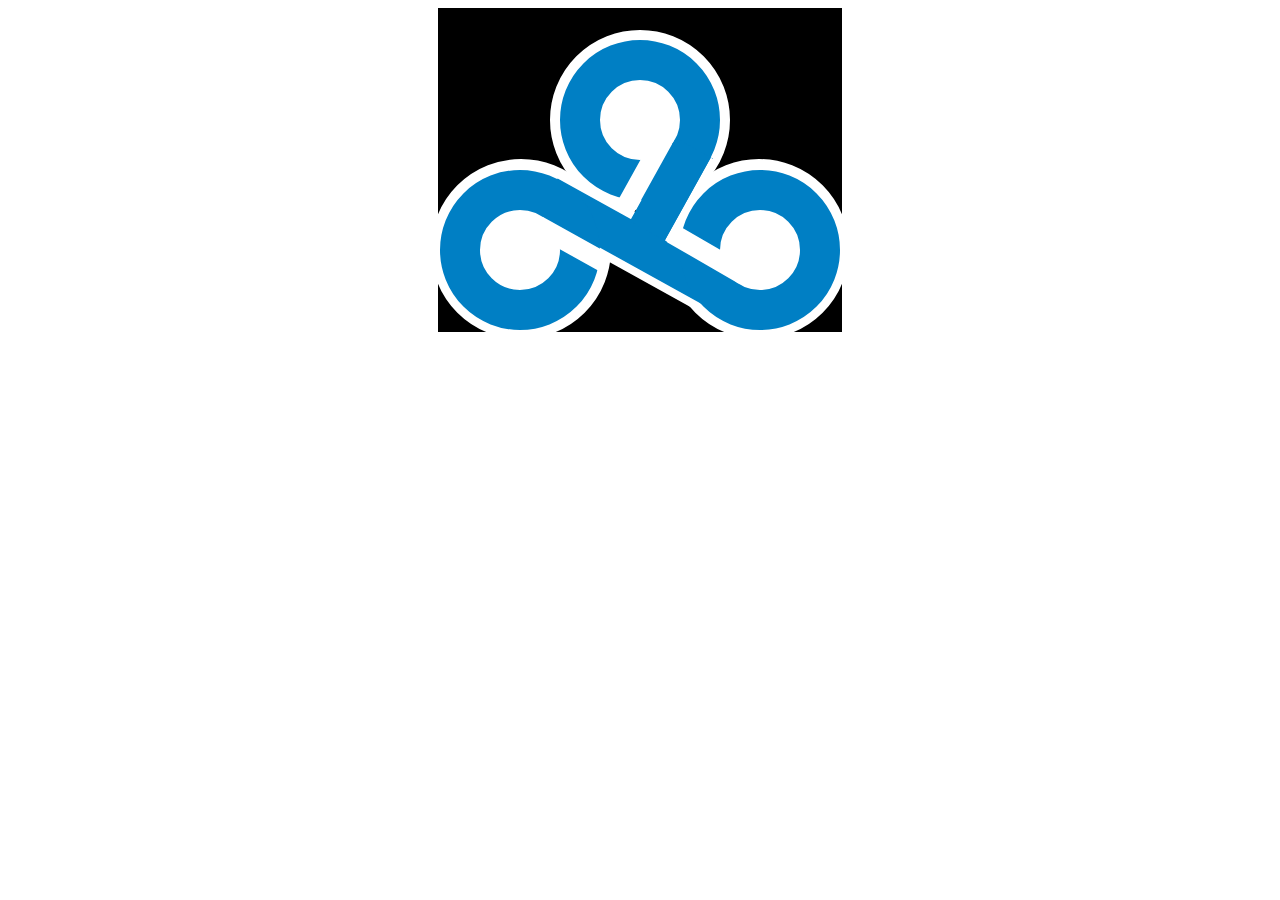
<file: c9/index.html>
<!doctype html>
<html lang="en">
<head>
    <meta charset="UTF-8">
    <meta name="viewport"
          content="width=device-width, user-scalable=no, initial-scale=1.0, maximum-scale=1.0, minimum-scale=1.0">
    <meta http-equiv="X-UA-Compatible" content="ie=edge">
    <title>Document</title>

    <link rel="stylesheet" href="style.css">

</head>
<body>
    <div class="container">
        <div class="bar pos1"></div>
        <div class="bar pos2"></div>
        <div class="circle pos1"></div>
        <div class="circle pos2"></div>
        <div class="circle pos3"></div>
        <div class="borderCircle pos1"></div>
        <div class="borderCircle pos2"></div>
        <div class="borderCircle pos3"></div>
        <div class="seperator pos1"></div>
        <div class="seperator pos2"></div>
        <div class="seperator pos3"></div>
    </div>
</body>
</html>
</file>
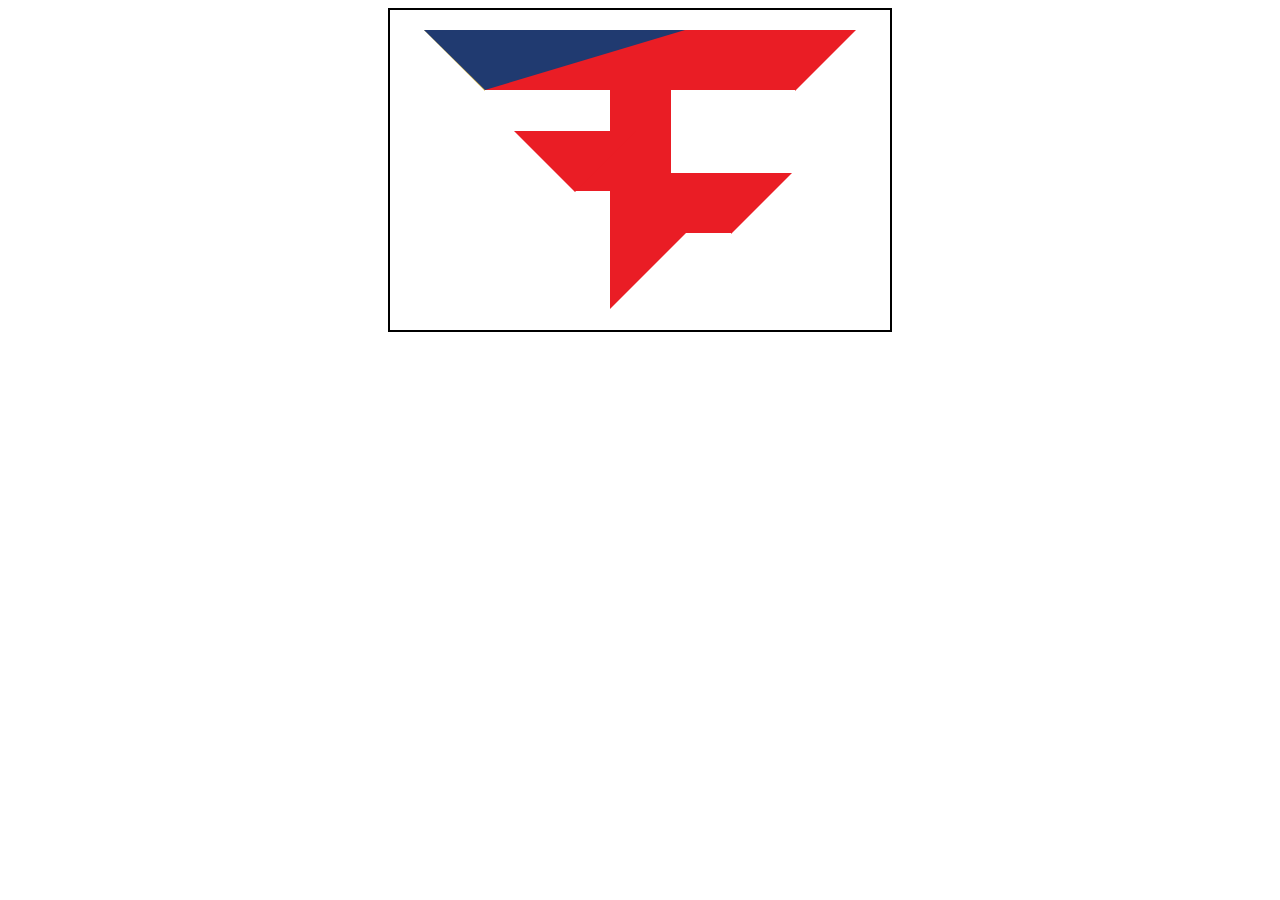
<file: faze/index.html>
<!doctype html>
<html lang="en">
<head>
    <meta charset="UTF-8">
    <meta name="viewport"
          content="width=device-width, user-scalable=no, initial-scale=1.0, maximum-scale=1.0, minimum-scale=1.0">
    <meta http-equiv="X-UA-Compatible" content="ie=edge">
    <title>Document</title>

    <link rel="stylesheet" href="style.css">

</head>
<body>
<div class="container">
    <div class="group1">
        <div class="bar pos1"></div>
        <div class="bar pos2"></div>
        <div class="bar pos3"></div>
        <div class="bar pos4"></div>
        <div class="bar pos5"></div>
        <div class="colorize pos1"></div>
        <div class="colorize pos2"></div>
        <div class="colorize pos3"></div>
    </div>
    <!--<div class="group2">-->
        <!--<div class="bar pos1"></div>-->
        <!--<div class="bar pos2"></div>-->
        <!--<div class="bar pos3"></div>-->
        <!--<div class="bar pos4"></div>-->
        <!--<div class="bar pos5"></div>-->
    <!--</div>-->
</div>
</body>
</html>
</file>
<file: c9/style.css>
.container {
    display: block;
    margin: 0 auto;
    height: 320px;
    max-width: 400px;
    position: relative;
    border: 2px solid #000;
    background: #000;
}
.bar {
    background: #007fc4;
    padding: 20px;
    position: absolute;
    border-radius: 2px;
}
.bar.pos1 {
    transform: rotate(29deg);
    bottom: 60px;
    right: 106px;
    width: 150px;
    border: 8px solid #fff;
    z-index: 3;
}
.bar.pos2 {
    transform: rotate(119deg);
    top: 158px;
    left: 185px;
    width: 55px;
    /* border-left: 5px solid #fff; */
    /* border-bottom: 5px solid #fff; */
    border-top: 5px solid #fff;
    /* border-right: 5px solid #fff; */
    z-index: 4;
}
.circle {
    background: #fff;
    border: 40px solid #007fc4;
    border-radius: 90px;
    position: absolute;
    height: 80px;
    width: 80px;
}
.circle.pos1 {
    margin: auto;
    top: 30px;
    left: 0;
    right: 0;
    z-index: 2;
}
.circle.pos2 {
    bottom: 0;
    left: 0;
    z-index: 3;
}
.circle.pos3 {
    bottom: 0;
    right: 0;
    z-index: 4;
}
.seperator {
    background: #fff;
    transform: rotate(30deg);
    display: inline-block;
    position: absolute;
    z-index: 4;
    border-radius: 2px;
}
.seperator.pos1 {
    transform: rotate(29deg);
    bottom: 76px;
    left: 92px;
    height: 20px;
    width: 78px;
}
.seperator.pos2 {
    transform: rotate(30deg);
    bottom: 66px;
    right: 90px;
    height: 20px;
    width: 85px;
}
.seperator.pos3 {
    transform: rotate(119deg);
    top: 155px;
    left: 161px;
    height: 20px;
    width: 85px;
}
.borderCircle {
    background: #fff;
    border: 50px solid #fff;
    z-index: 1;
    position: absolute;
    height: 80px;
    width: 80px;
    border-radius: 90px;
}
.borderCircle.pos1 {
    margin: auto;
    top: 20px;
    left: 0;
    right: 0;
}
.borderCircle.pos2 {
    bottom: -9px;
    left: -9px;
}
.borderCircle.pos3 {
    bottom: -9px;
    right: -9px;
}
</file>
<file: faze/style.css>
.container {
    display: block;
    margin: 0 auto;
    height: 320px;
    max-width: 500px;
    position: relative;
    border: 2px solid #000;
    background: #fff;
}
/*.group1 {*/
    /*z-index: 1;*/
    /*position: absolute;*/
/*}*/
/*.group2 {*/
    /*z-index: -1;*/
    /*position: absolute;*/
/*}*/
.group2 .bar {
    border: 5px solid #000;
}
.bar {
    padding: 30px;
}
.bar.pos1 {
    width: 1px;
    height: 143px;
    display: block;
    margin: 20px auto;
    background: #ea1d25;
}
.bar.pos1:before {
    /*width: 0;*/
    /*height: 0;*/
    /*border-style: solid;*/
    /*border-width: 60px 60px 0 0;*/
    /*border-color: #d5af35 transparent transparent transparent;*/
    /*position: absolute;*/
    /*left: 220px;*/
    /*top: 80px;*/
    /*content: "";*/
    /*z-index: 55;*/
}
.bar.pos2 {
    background: #ea1d25;
    position: absolute;
    top: 20px;
    width: 250px;
    left: 95px;
}
.bar.pos2:before {
    width: 0;
    height: 0;
    border-style: solid;
    border-width: 61px 0 0 61px;
    border-color: #d5af35 transparent transparent transparent;
    position: absolute;
    left: -61px;
    top: 0;
    content: "";
}
.bar.pos2:after {
    width: 0;
    height: 0;
    border-style: solid;
    border-width: 61px 61px 0 0;
    border-color: #ea1d25 transparent transparent transparent;
    position: absolute;
    right: -61px;
    top: 0;
    content: "";
}
.bar.pos3 {
    position: absolute;
    background: #ea1d25;
    top: 121px;
    left: 185px;
}
.bar.pos3:before {
    width: 0;
    height: 0;
    border-style: solid;
    border-width: 61px 61px 0 61px;
    border-color: #ea1d25 transparent transparent transparent;
    position: absolute;
    left: -61px;
    top: 0;
    content: "";
}
.bar.pos4 {
    position: absolute;
    background: #ea1d25;
    top: 163px;
    right: 159px;
}
.bar.pos4:after {
    width: 0;
    height: 0;
    border-style: solid;
    border-width: 61px 61px 0 0;
    border-color: #ea1d25 transparent transparent transparent;
    position: absolute;
    right: -61px;
    top: 0;
    content: "";
}
.bar.pos5 {
    position: absolute;
    bottom: 97px;
    background: #ea1d25;
    left: 235px;
    height: 0;
    width: 0;
    padding: 0;
}
.bar.pos5:after {
    width: 0;
    height: 0;
    border-style: solid;
    border-width: 76px 76px 0 0;
    border-color: #ea1d25 transparent transparent transparent;
    position: absolute;
    right: -61px;
    top: 0;
    content: "";
}
.colorize.pos1 {
    background: none;
    width: 0;
    height: 0;
    position: absolute;
    top: 20px;
    left: 34px;
}
.colorize.pos1:after {
    width: 0;
    height: 0;
    border-style: solid;
    border-width: 60px 200px 0 61px;
    border-color: #203a70 transparent transparent transparent;
    position: absolute;
    left: 0;
    top: 0;
    content: "";
}
.colorize.pos2 {
    background: none;
    width: 0;
    height: 0;
    position: absolute;
    top: 20px;
    left: 34px;
}
.colorize.pos2:after {

}
.colorize.pos3 {
    /*background: none;*/
    /*width: 0;*/
    /*height: 0;*/
    /*position: absolute;*/
    /*top: 20px;*/
    /*left: 34px;*/
}
.colorize.pos3:before {
    /*width: 0;*/
    /*height: 0;*/
    /*border-style: solid;*/
    /*border-width: 60px 60px 0 0;*/
    /*border-color: #d5af35 transparent transparent transparent;*/
    /*position: absolute;*/
    /*left: 373px;*/
    /*top: 0px;*/
    /*content: "";*/
}
.colorize.pos3:after {
    /*width: 0;*/
    /*height: 0;*/
    /*border-style: solid;*/
    /*border-width: 60px 309px 0 0px;*/
    /*border-color: #d5af35 transparent transparent transparent;*/
    /*position: absolute;*/
    /*left: 64px;*/
    /*top: 0px;*/
    /*content: "";*/
    /*transform: rotate(-180deg);*/
}
</file>
